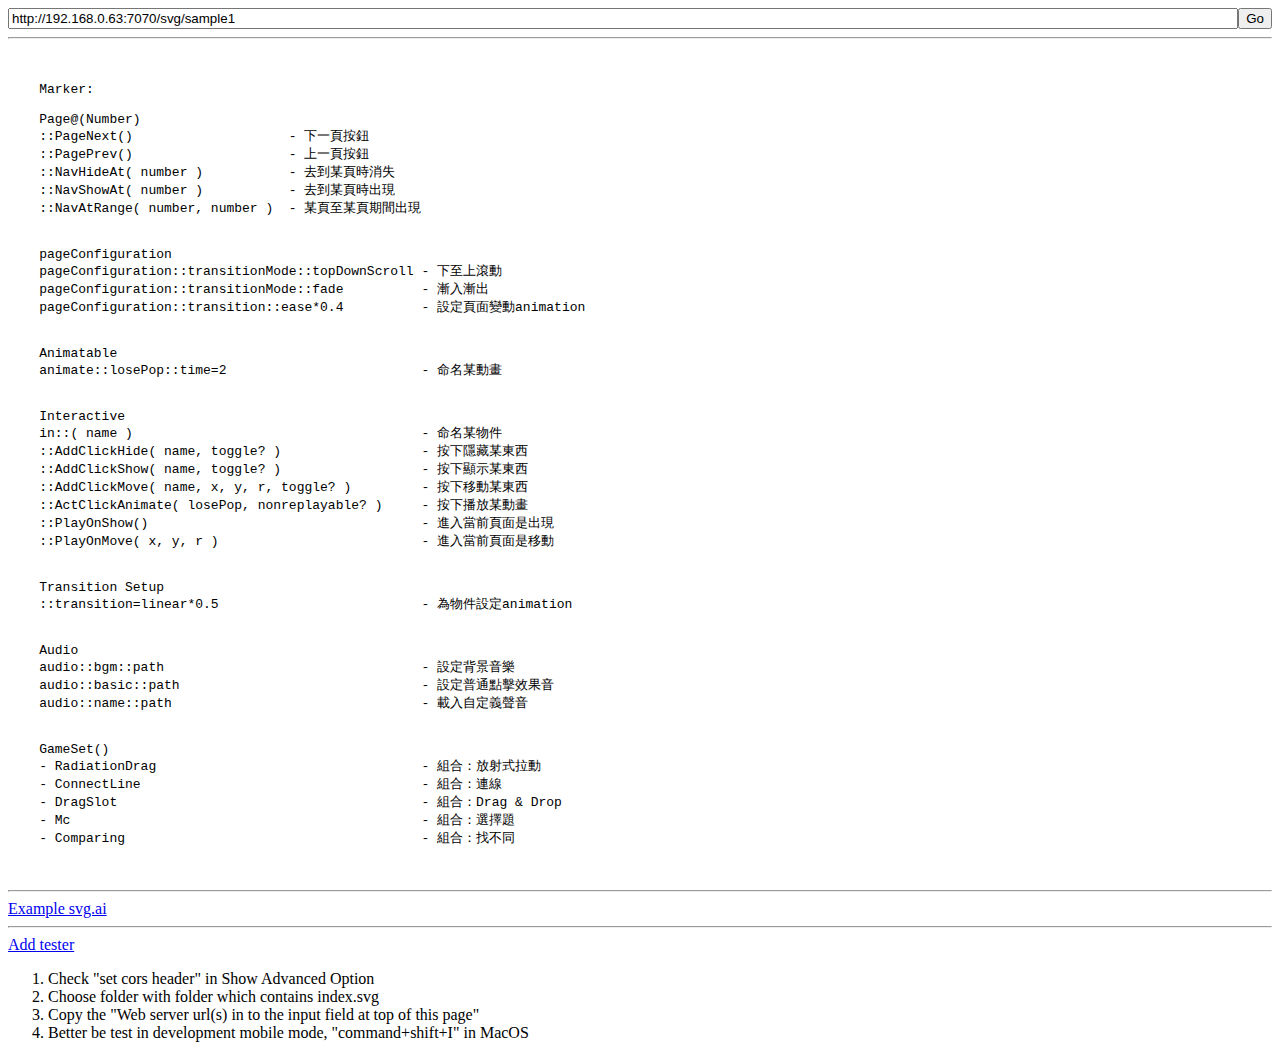
<file: index.html>
<head>
    <style>
        * {
            margin: 0;
            padding: 0;
            touch-action: manipulation;
        }

        html,
        body {
            width: 100%;
            height: 100%;
            overflow: hidden;
        }

        #container {
            width: 100%;
            height: 100%;
        }
    </style>

    <meta charset="utf-8">
    <meta name="viewport" content="width=device-width, initial-scale=1.0, user-scalable=no">
</head>

<body>

    <div id="container"></div>

    <script src="./_lib/aijs.build4.js"></script>
    <script src="./_lib/InitSvgText.js"></script>
    <script src="./_lib/InitSvgView.js"></script>
    <script src="./_lib/InitAudio.js"></script>
    <script src="./_lib/InsertPageConfiguration.js"></script>
    <script src="./_lib/InitPages.js"></script>
    <script src="./_lib/TransformerSubtitution.js"></script>
    <script src="./_lib/InitPagingNav.js"></script>
    <script src="./_lib/InitAnimation.js"></script>
    <script src="./_lib/InitAction.js"></script>
    <script src="./_lib/UpdateNavElement.js"></script>
    <script src="./_lib/UpdateTransition.js"></script>
    <script src="./_lib/PreloadImage.js"></script>
    <script src="./_lib/GameSet.js"></script>


    <script>
        window.AiGUI = {};

        const start = async () => {

            // hide container
            document.getElementById('container').style.opacity = 0;

            try { await InitSvgText(document.getElementById('container')); }
            catch (error) { window.location.href = './redirect.html' }

            await InitSvgView();
            await InitAudio();

            const laterUpdateTransition = await InsertPageConfiguration();

            await InitPages();
            await TransformerSubtitution();
            await InitPagingNav();
            await InitAnimation();
            await InitAction();
            await UpdateNavElement();

            // add game set functionality
            GameSet.init();

            if (!window.location.search.includes('nopreload'))
                await PreloadImage();

            await new Promise(res => setTimeout(res, 50));

            // show container
            document.getElementById('container').style.transition = 'all 0.4s linear';
            document.getElementById('container').style.opacity = 1;

            // update in::transition element transition
            await UpdateTransition();

            // arrange page position
            window.AiGUI.ChangePage(true);

            laterUpdateTransition();
        };


        // =-=-=-=-=-=-=-=-=-=-=-=-=-=-=-=-=-=-=-=-=-=-=-=-=-=-=-=-=-=-=-=-=-=-=-=-=-=-=-=-=-=-=-=-=-


        start();
        setTimeout(() => {
            window.onresize = () => {
                // console.log('AiGUI.TheView', AiGUI.TheView);
                // console.log('AiGUI.SvgRootTag', AiGUI.SvgRootTag);
                AiGUI.TheView = new AiJs.View(
                    AiGUI.SvgRootTag,
                    {
                        isMobile: true,
                        isHorizontal: true,
                    }
                );
            };
        }, 1000);
    </script>
</body>
</file>
